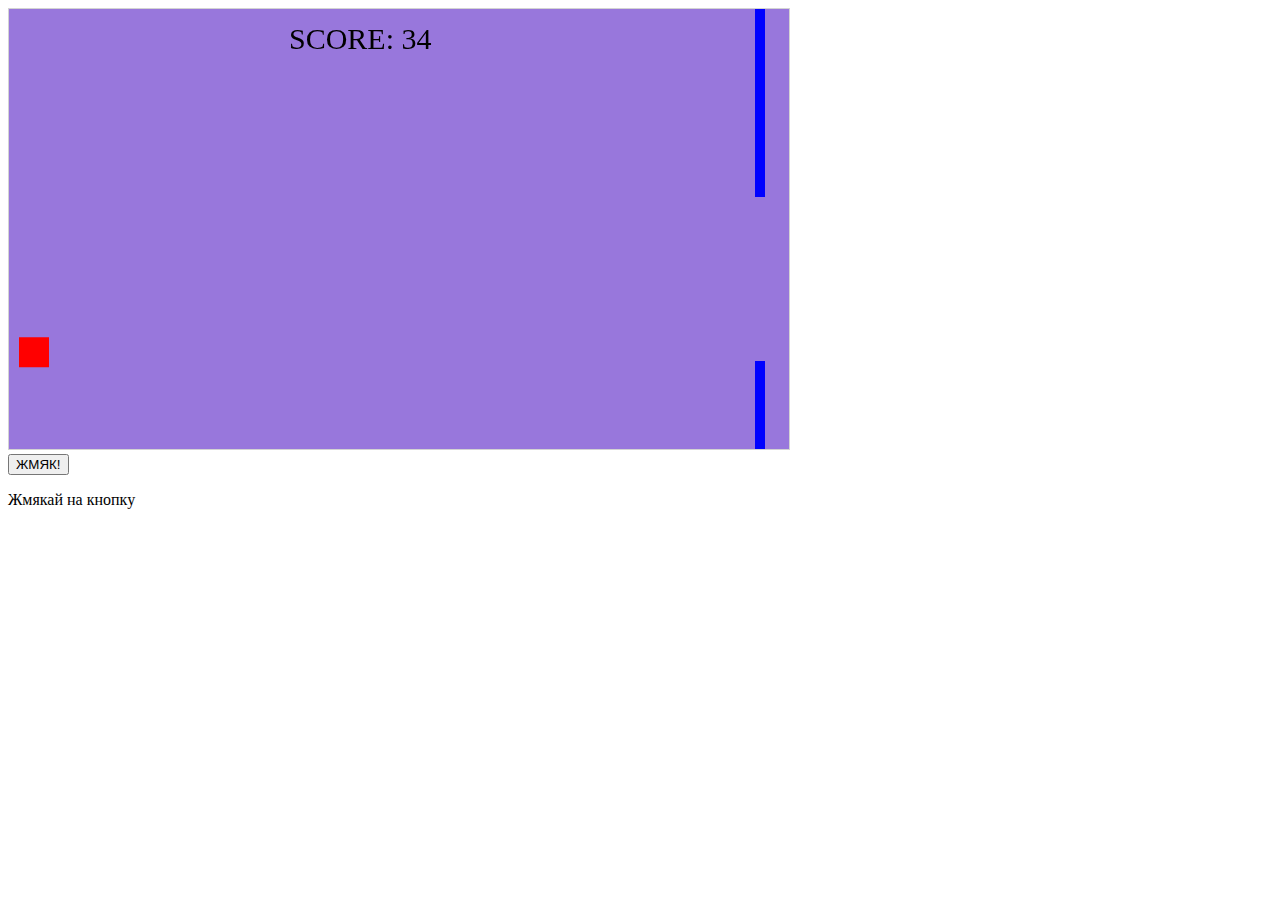
<file: ind2.html>
<!DOCTYPE html>
<html>
<head>
<meta name="viewport" content="width=device-width, initial-scale=1.0"/>
<style>
canvas {
    border:1px solid #d3d3d3;
    background-color: #9877dc;
}
</style>
</head>
<body onload="startGame()">
<script>
var myGamePiece;
var myObstacles = [];
var myScore;
function startGame() {
    myGamePiece = new component(30, 30, "red", 10, 120);
    myGamePiece.gravity = 0.35;
    myScore = new component("30px", "Consolas", "black", 280, 40, "text");
    myGameArea.start();
}
var myGameArea = {
    canvas : document.createElement("canvas"),
    start : function() {
        this.canvas.width = 780;
        this.canvas.height = 440;
        this.context = this.canvas.getContext("2d");
        document.body.insertBefore(this.canvas, document.body.childNodes[0]);
        this.frameNo = 0;
        this.interval = setInterval(updateGameArea, 20);
        },
    clear : function() {
        this.context.clearRect(0, 0, this.canvas.width, this.canvas.height);
    }
}
function component(width, height, color, x, y, type) {
    this.type = type;
    this.score = 0;
    this.width = width;
    this.height = height;
    this.speedX = 0;
    this.speedY = 0;    
    this.x = x;
    this.y = y;
    this.gravity = 0;
    this.gravitySpeed = 0;
    this.update = function() {
        ctx = myGameArea.context;
        if (this.type == "text") {
            ctx.font = this.width + " " + this.height;
            ctx.fillStyle = color;
            ctx.fillText(this.text, this.x, this.y);
        } else {
            ctx.fillStyle = color;
            ctx.fillRect(this.x, this.y, this.width, this.height);
        }
    }
    this.newPos = function() {
        this.gravitySpeed += this.gravity;
        this.x += this.speedX;
        this.y += this.speedY + this.gravitySpeed;
        this.hitBottom();
    }
    this.hitBottom = function() {
        var rockbottom = myGameArea.canvas.height - this.height;
        if (this.y > rockbottom) {
            this.y = rockbottom;
            this.gravitySpeed = 0;
        }
    }
    this.crashWith = function(otherobj) {
        var myleft = this.x;
        var myright = this.x + (this.width);
        var mytop = this.y;
        var mybottom = this.y + (this.height);
        var otherleft = otherobj.x;
        var otherright = otherobj.x + (otherobj.width);
        var othertop = otherobj.y;
        var otherbottom = otherobj.y + (otherobj.height);
        var crash = true;
        if ((mybottom < othertop) || (mytop > otherbottom) || (myright < otherleft) || (myleft > otherright)) {
            crash = false;
        }
        return crash;
    }
}
function updateGameArea() {
    var x, height, gap, minHeight, maxHeight, minGap, maxGap;
    for (i = 0; i < myObstacles.length; i += 1) {
        if (myGamePiece.crashWith(myObstacles[i])) {
            return;
        } 
    }
    myGameArea.clear();
    myGameArea.frameNo += 1;
    if (myGameArea.frameNo == 1 || everyinterval(150)) {
        x = myGameArea.canvas.width;
        minHeight = 20;
        maxHeight = 200;
        height = Math.floor(Math.random()*(maxHeight-minHeight+1)+minHeight);
        minGap = 50;
        maxGap = 200;
        gap = Math.floor(Math.random()*(maxGap-minGap+1)+minGap);
        myObstacles.push(new component(10, height, "blue", x, 0));
        myObstacles.push(new component(10, x - height - gap, "blue", x, height + gap));
    }
    for (i = 0; i < myObstacles.length; i += 1) {
        myObstacles[i].x += -1;
        myObstacles[i].update();
    }
    myScore.text="SCORE: " + myGameArea.frameNo;
    myScore.update();
    myGamePiece.newPos();
    myGamePiece.update();
}
function everyinterval(n) {
    if ((myGameArea.frameNo / n) % 1 == 0) {return true;}
    return false;
}
function accelerate(n) {
    myGamePiece.gravity = n;
}
</script>
<br>
<button onmousedown="accelerate(-0.1)"
        onmouseup="accelerate(0.025)"
        style="vertical-align: middle"
        align="center"
>ЖМЯК!</button>
<p>Жмякай на кнопку<br/>

</body>
</html>
</file>
